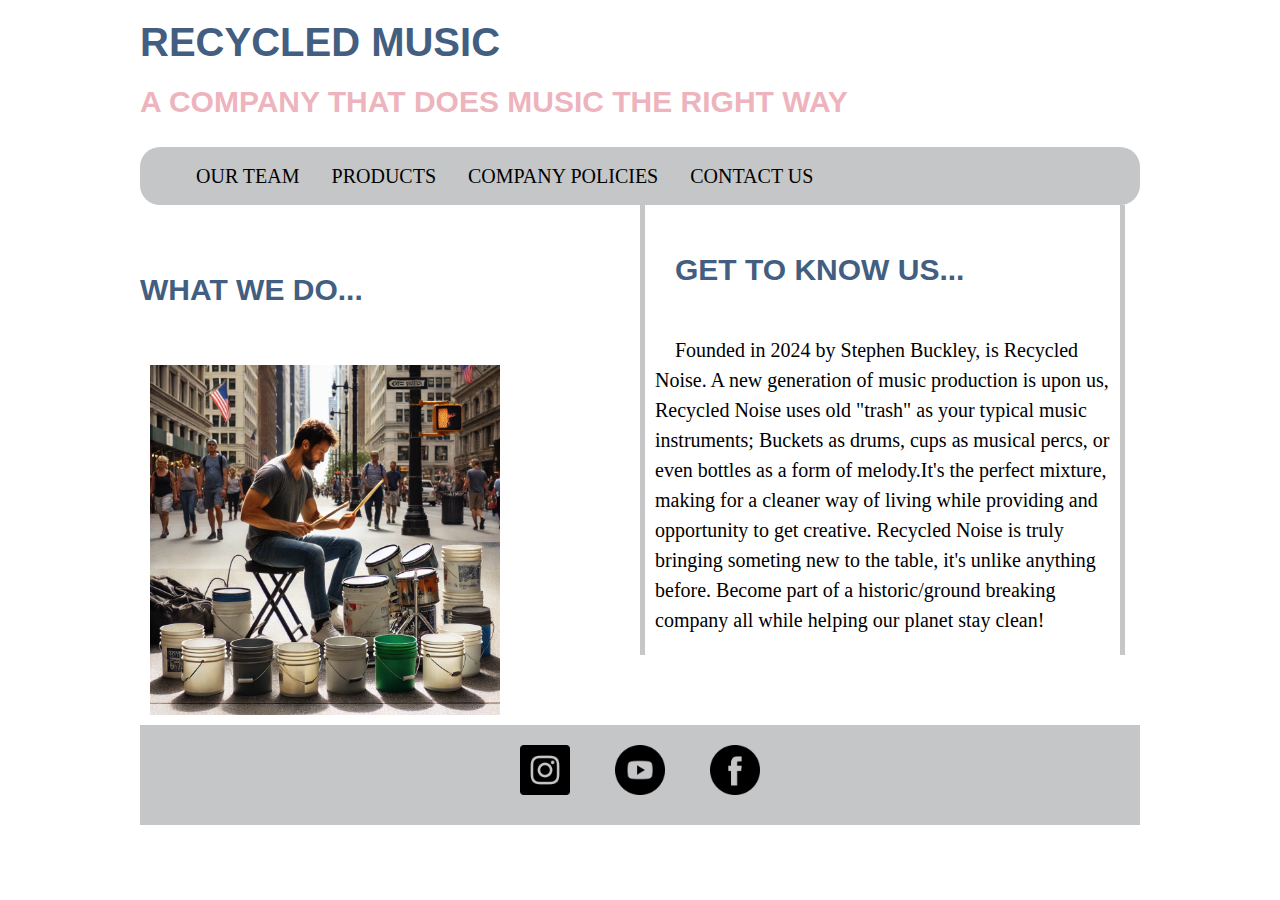
<file: index.html>
<!DOCTYPE html>
<html>
<head>
<title> RECYCLED MUSIC</title>
<link rel="stylesheet" href="style.css"
</head>

<header>
  <h1>RECYCLED MUSIC</h1>
  <h3>A COMPANY THAT DOES MUSIC THE RIGHT WAY</h3>
</header>

<nav> 

  <ul>
       
        <li><a href="ourteam.html">OUR TEAM</a></li>
        <li><a href="products.html">PRODUCTS</a></li>
        <li><a href="policies.html">COMPANY POLICIES</a>
        <li><a href="contactus.html">CONTACT US</a>
    
      </ul>
      
    </nav>
 
<aside>
  <h5>WHAT WE DO...</h5>
  
         <img id="intro-image"src="drummerkid.jpg"/>  


</aside>

  
<section>
  <h5>GET TO KNOW US...</h5>
          <p>   Founded in 2024 by Stephen Buckley, is Recycled Noise. 
  A new generation of music production is upon us, Recycled Noise uses old "trash" as your typical music instruments;
  Buckets as drums, cups as musical percs, or even bottles as a form of melody.It's the perfect mixture, making for a cleaner way of living while providing 
  and opportunity to get creative. Recycled Noise is truly bringing someting new to the table, it's unlike anything before. 
  Become part of a historic/ground breaking company all while helping our planet stay clean!   
          </p>
</section>
<footer>
  <a href="http://instagram.com"><img id="footer-image" src="instagram.png"/></a>
  <a href="http://youtube.com"><img id="footer-image" src="youtube.png"/></a>
  <a href ="http://facebook.com"><img id="footer-image" src="facebook.png"/></a>
</footer>
</body>
</html>
</file>
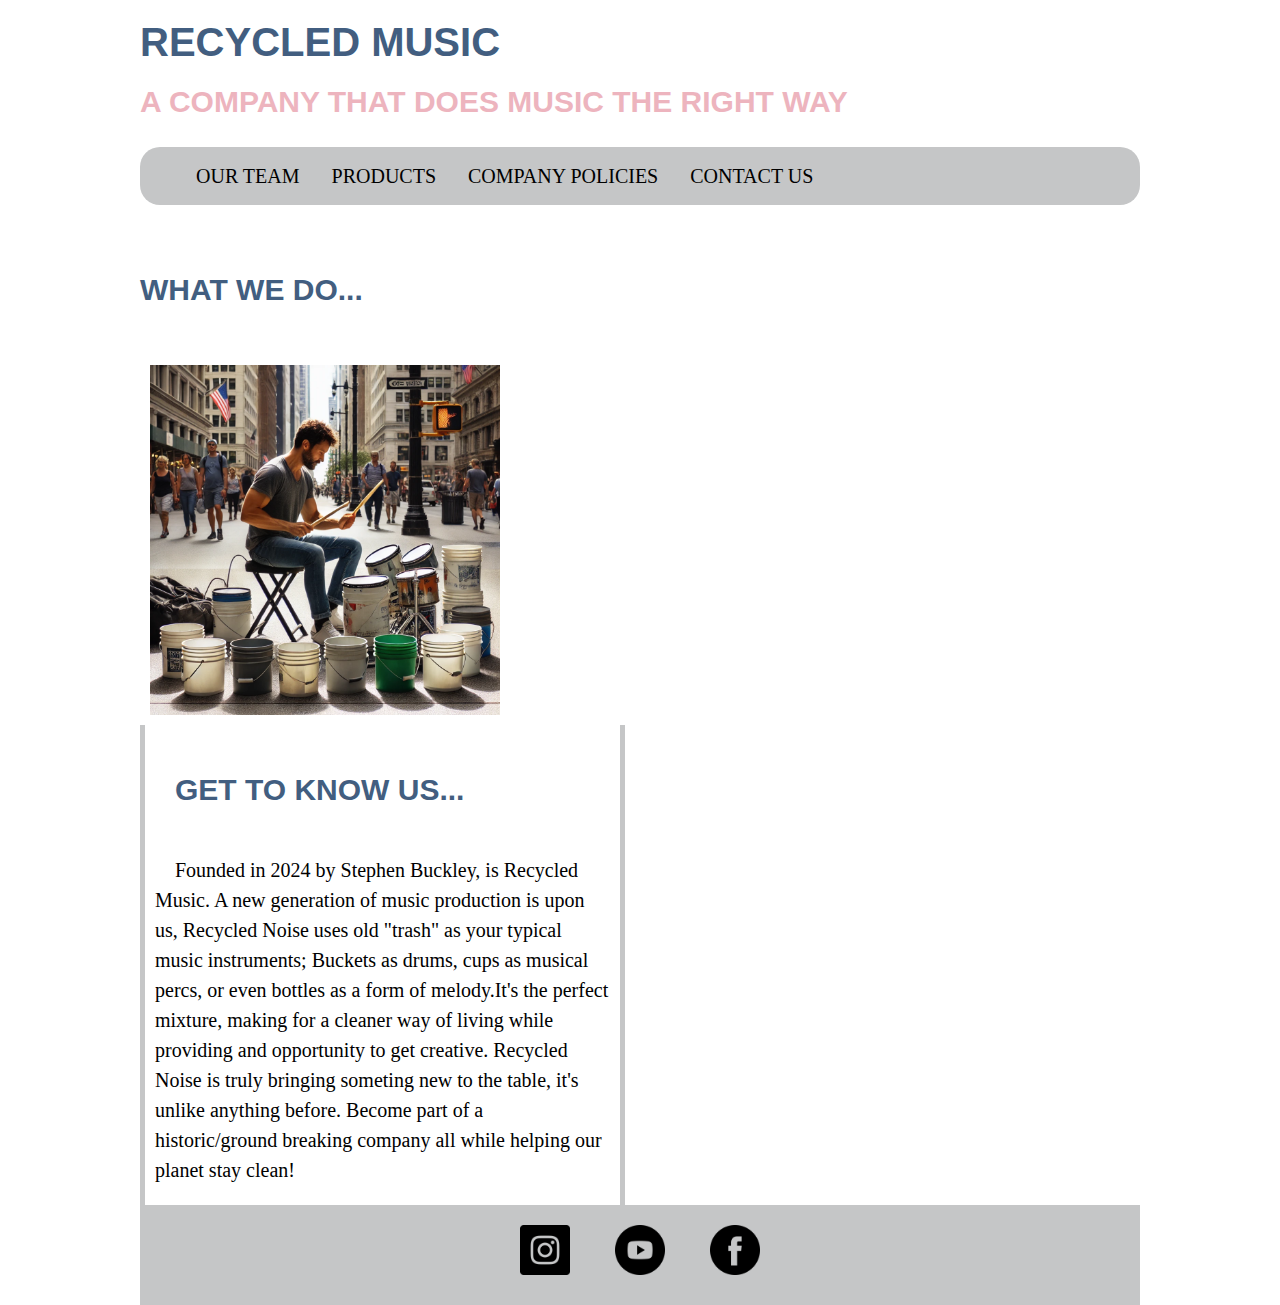
<file: untitled folder 2/index.html>
<!DOCTYPE html>
<html>
  <head>
    <title> RECYCLED MUSIC</title>
    <link rel="stylesheet" href="style.css"
  </head>

<header>
  <h1>RECYCLED MUSIC</h1>
  <h3>A COMPANY THAT DOES MUSIC THE RIGHT WAY</h3>
</header>
<nav> 
    <ul>   
        <li><a href="ourteam.html">OUR TEAM</a></li>
        <li><a href="products.html">PRODUCTS</a></li>
        <li><a href="policies.html">COMPANY POLICIES</a>
        <li><a href="contactus.html">CONTACT US</a>
      </ul>    
</nav>
<aside>
    <h5>WHAT WE DO...</h5>
         <img id="intro-image"src="drummerkid.jpg"  
</aside>
  <section>
    <h5>GET TO KNOW US...</h5>
<p>   Founded in 2024 by Stephen Buckley, is Recycled Music. 
  A new generation of music production is upon us, Recycled Noise uses old "trash" as your typical music instruments;
  Buckets as drums, cups as musical percs, or even bottles as a form of melody.It's the perfect mixture, making for a cleaner way of living while providing 
  and opportunity to get creative. Recycled Noise is truly bringing someting new to the table, it's unlike anything before. 
  Become part of a historic/ground breaking company all while helping our planet stay clean!   
</p>
  </section>
<footer>
  <a href="http://instagram.com"><img id="footer-image" src="instagram.png"/></a>
  <a href="http://youtube.com"><img id="footer-image" src="youtube.png"/></a>
  <a href ="http://facebook.com"><img id="footer-image" src="facebook.png"/></a>
</footer>
</html>
</file>
<file: style.css>
body{
    width:1000px;
    margin:0 auto;
    font:15pt/1.5em Times New Roman;
    background: white;
}




header{

}


h1{

    font-size:40px;
    font-family:'Gill Sans', 'Gill Sans MT', Calibri, 'Trebuchet MS', sans-serif;
    text-align:left;
    txt-transform:uppercase;
    color:#425E80;

}

h3{

    font-size:30px;
    font-family: 'Gill Sans', 'Gill Sans MT', Calibri, 'Trebuchet MS', sans-serif;
    color: #EDB4BE;

}

h4{

    font-size: 30px;
    font-family: 'Gill Sans', 'Gill Sans MT', Calibri, 'Trebuchet MS', sans-serif;
    color:#425E80;
    text-align: right;
    
}

h5{ 
    font-size:30px;
    font-family: 'Gill Sans', 'Gill Sans MT', Calibri, 'Trebuchet MS', sans-serif;
    color:#425E80;

}

#section2 {
    text-align: right;
    font-family: 'Times New Roman', Times, serif;
    font: 12pt / 1.5em;

}
nav{

    display: block;
}

ul{

    list-style-type: none;
    margin: 0;
    padding 0;
    overflow: hidden;
    background-color:#C5C6C7;
    border-radius: 20px; 


   
}

li{

    float:left;

}

li a{

    display:block;
    color: black;
    text-align: center;
    padding: 14px 16px;
    text-decoration: none;

}


li a:hover:not(.active) {

    background-color: #C5C6C7;
}

.active{

    background-color:green;
}

aside{

    float: left;
    width: 480px;
    min-height:20px;
    padding-right: 20px;
    padding-top: 20px;
    text-align: justify;
    

}

#intro-image {

    float: left;
    margin: 10px;
    height: 350px;
    width: 350px;
    
}

section {

    float:left;
    width:455px;
    min-height: 400px;
    padding-left: 10px;
    padding-right: 10px;
    border-left: 5px solid #C5C6C7;
    border-right: 5px solid #C5C6C7;
    text-align:start; 
    text-indent: 20px;

}

footer{

    clear:both;
    width:1000px;
    height:100px;
    text-align:center;
    background: #C5C6C7;
    

    
}

#footer-image {

    height:50px;

    width:50px;
   
    margin:20px;
}
</file>
<file: untitled folder 2/style.css>
body{
    width:1000px;
    margin:0 auto;
    font:15pt/1.5em Times New Roman;
    background: white;
}

h1{

    font-size:40px;
    font-family:'Gill Sans', 'Gill Sans MT', Calibri, 'Trebuchet MS', sans-serif;
    text-align:left;
    txt-transform:uppercase;
    color:#425E80;
}

h3{

    font-size:30px;
    font-family: 'Gill Sans', 'Gill Sans MT', Calibri, 'Trebuchet MS', sans-serif;
    color: #EDB4BE;
}

h4{

    font-size: 30px;
    font-family: 'Gill Sans', 'Gill Sans MT', Calibri, 'Trebuchet MS', sans-serif;
    color:#425E80;
    text-align: right;
}

h5{ 
    font-size:30px;
    font-family: 'Gill Sans', 'Gill Sans MT', Calibri, 'Trebuchet MS', sans-serif;
    color:#425E80;
}

#section2{
    text-align: right;
    font-family: 'Times New Roman', Times, serif;
    font: 12pt / 1.5em;
}
nav{
 display: block;
}

ul{
    list-style-type: none;
    margin: 0;
    padding 0;
    overflow: hidden;
    background-color:#C5C6C7;
    border-radius: 20px; 
}

li{

    float:left;
}

li a{

    display:block;
    color: black;
    text-align: center;
    padding: 14px 16px;
    text-decoration: none;
}


li a:hover:not(.active) {
    background-color: #C5C6C7;
}

.active{
    background-color:green;
}

aside{

    float: left;
    width: 480px;
    min-height:20px;
    padding-right: 20px;
    padding-top: 20px;
    text-align: justify;
}

#intro-image{

    float: left;
    margin: 10px;
    height: 350px;
    width: 350px;
}

section{

    float:left;
    width:455px;
    min-height: 400px;
    padding-left: 10px;
    padding-right: 10px;
    border-left: 5px solid #C5C6C7;
    border-right: 5px solid #C5C6C7;
    text-align:start; 
    text-indent: 20px;
}

footer{

    clear:both;
    width: 1000px;
    height: 100px;
    text-align: center;
    background: #C5C6C7;
}

footer img{
    height: 50px;
    width: 50px;
    margin: 20px;
}
</file>
